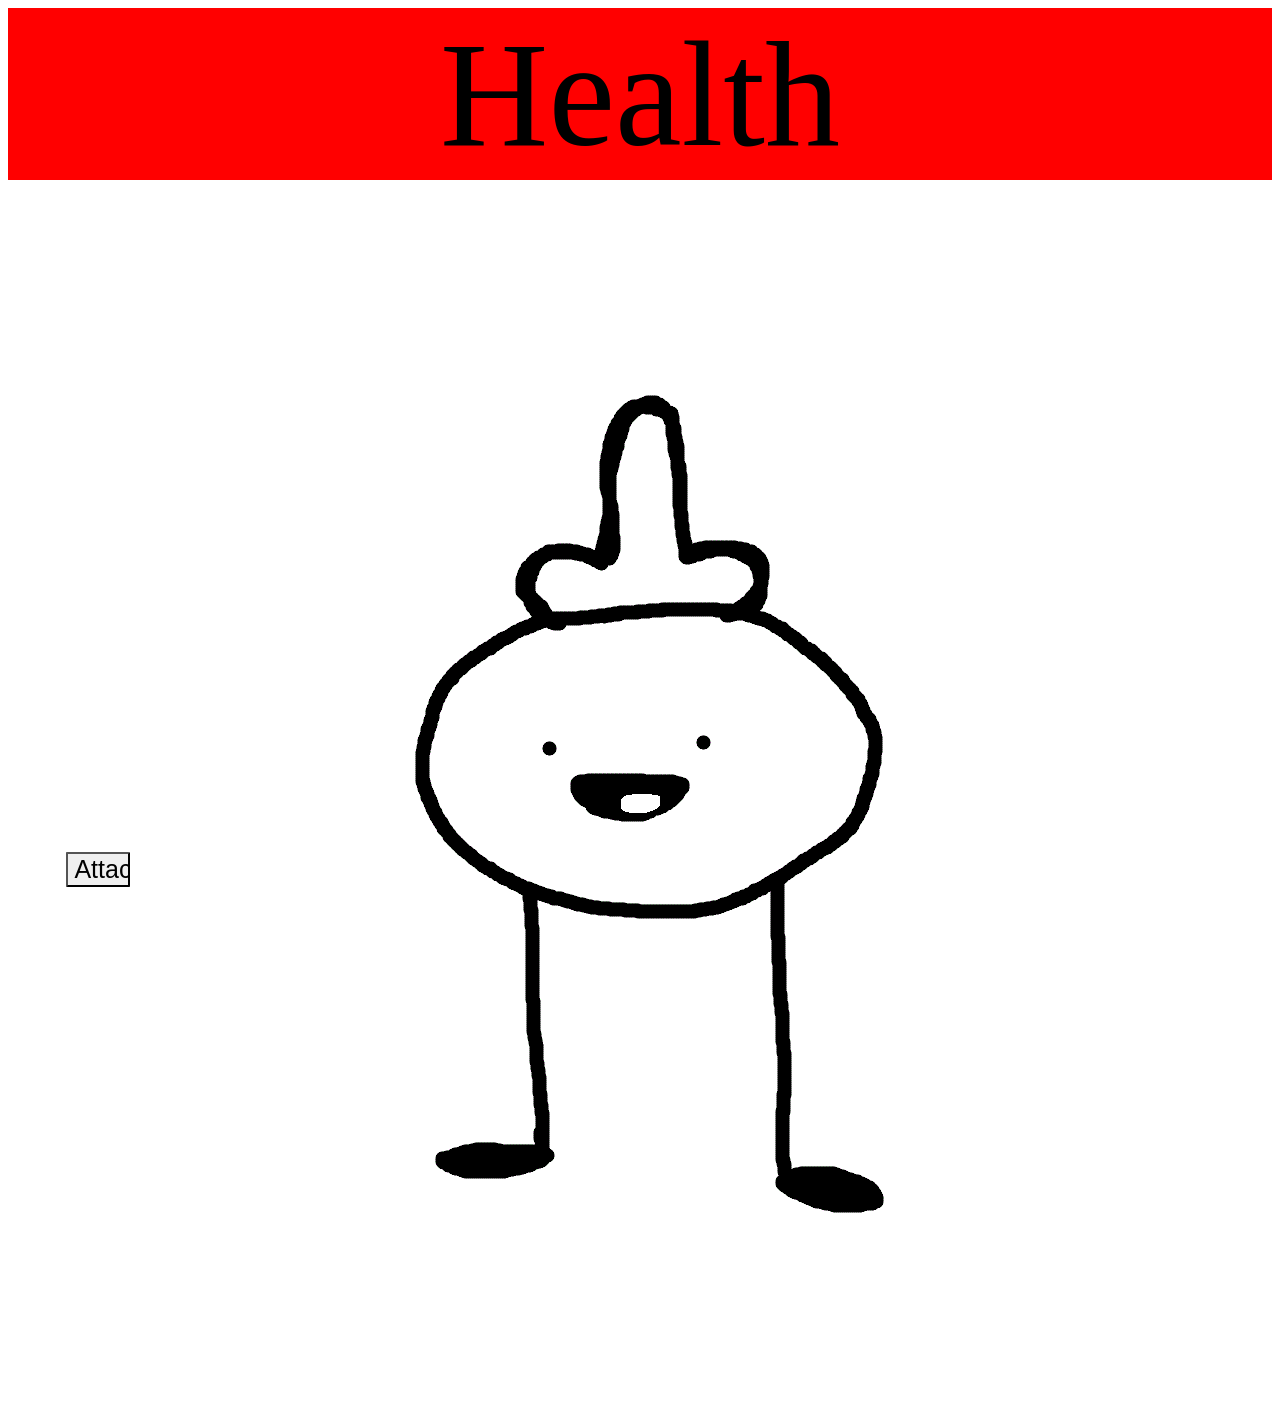
<file: index.html>
<html lang="en">
    <head>
        <title>Beter was here</title>
        <script src="script/main.js"></script>
        <link rel="stylesheet" href="main.css">
    </head>
    <header>
        <p id="health_display" class="boss_bar"> Health</p>
    </header>
 <body style="font-size: 5cm;">
    <main>
        <b> </b>
        <p class="align_css"><button class="button_click" onclick="button_onadd()"> Attack</button> <img id="sprite" src="src/img/hell.gif"></img> </p>
    </main>
 </body>

</html>
</file>
<file: main.css>
.header {
    display: block;
    background-color:rgb(136, 184, 216) ;
    align-content: center;
    justify-content: center;
    font-family: sans-serif;
    font-size: 25%;
}

p {
    font-size: 10%;
}

.button_click {
    border-radius: 3%;

    font-family: Arial, Helvetica, sans-serif;
    font-size: 25;

    width: 5%;
    height: 5%;
}

.align_css {
    display: flex;
    justify-content: center;
    align-items: center;
}

.boss_bar {
    font-size: 150;
    display: flex;
    justify-content: center;
    align-items: center;   

    background-color: red;
}
</file>
